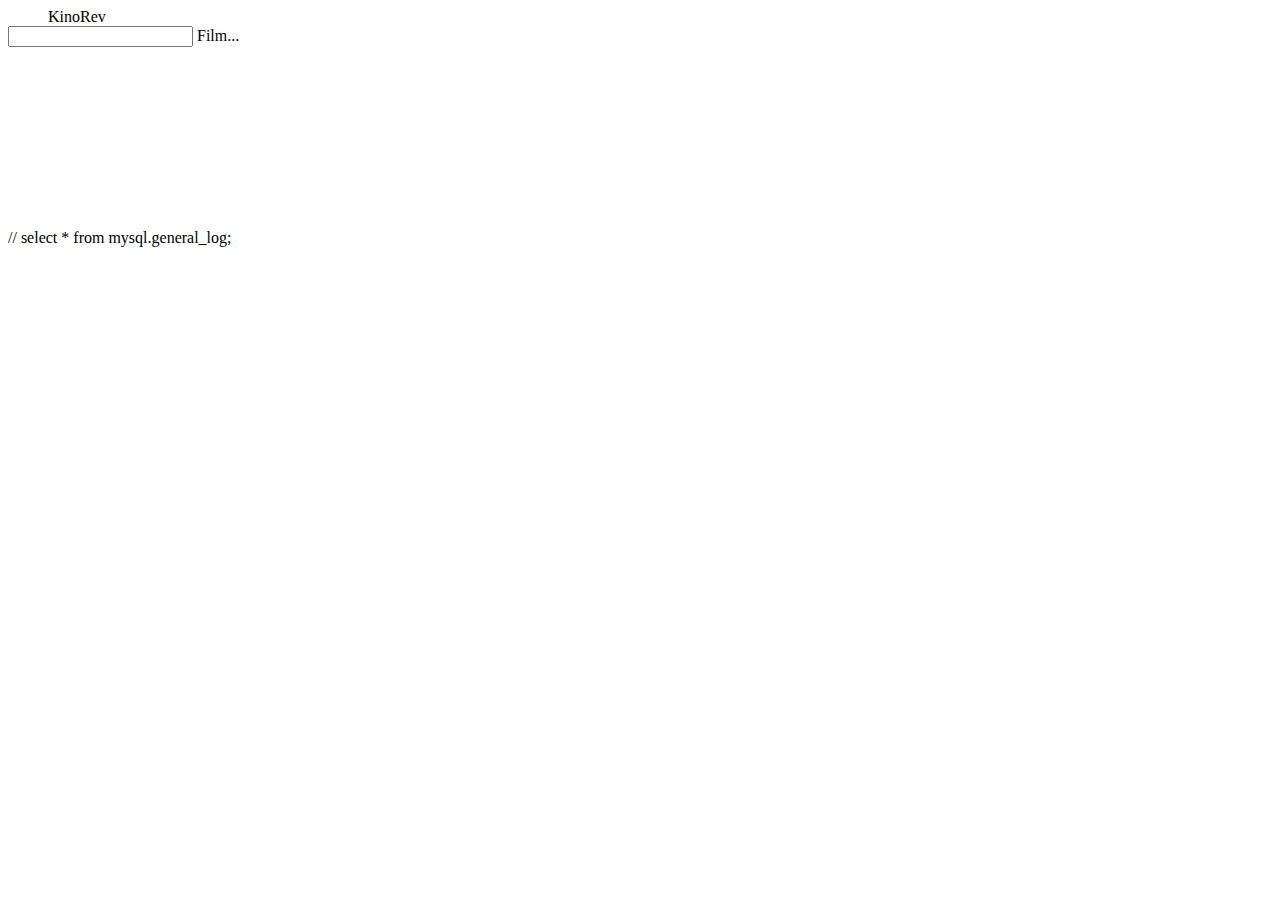
<file: index.html>
<!doctype html>
<!--
  Material Design Lite
  Copyright 2015 Google Inc. All rights reserved.

  Licensed under the Apache License, Version 2.0 (the "License");
  you may not use this file except in compliance with the License.
  You may obtain a copy of the License at

      https://www.apache.org/licenses/LICENSE-2.0

  Unless required by applicable law or agreed to in writing, software
  distributed under the License is distributed on an "AS IS" BASIS,
  WITHOUT WARRANTIES OR CONDITIONS OF ANY KIND, either express or implied.
  See the License for the specific language governing permissions and
  limitations under the License
-->
<html lang="en">

<head>
  <meta charset="utf-8">
  <meta http-equiv="X-UA-Compatible" content="IE=edge">
  <meta name="description" content="A front-end template that helps you build fast, modern mobile web apps.">
  <meta name="viewport" content="width=device-width, initial-scale=1.0, minimum-scale=1.0">
  <title>Material Design Lite</title>

  <!-- Add to homescreen for Chrome on Android -->
  <meta name="mobile-web-app-capable" content="yes">
  <link rel="icon" sizes="192x192" href="images/android-desktop.png">

  <!-- Add to homescreen for Safari on iOS -->
  <meta name="apple-mobile-web-app-capable" content="yes">
  <meta name="apple-mobile-web-app-status-bar-style" content="black">
  <meta name="apple-mobile-web-app-title" content="Material Design Lite">
  <link rel="apple-touch-icon-precomposed" href="images/ios-desktop.png">

  <!-- Tile icon for Win8 (144x144 + tile color) -->
  <meta name="msapplication-TileImage" content="images/touch/ms-touch-icon-144x144-precomposed.png">
  <meta name="msapplication-TileColor" content="#3372DF">

  <link rel="shortcut icon" href="images/favicon.png">

  <!-- SEO: If your mobile URL is different from the desktop URL, add a canonical link to the desktop page https://developers.google.com/webmasters/smartphone-sites/feature-phones -->
  <!--
    <link rel="canonical" href="http://www.example.com/">
    -->

  <link rel="stylesheet" href="https://fonts.googleapis.com/css?family=Roboto:regular,bold,italic,thin,light,bolditalic,black,medium&amp;lang=en">
  <link rel="stylesheet" href="https://fonts.googleapis.com/icon?family=Material+Icons">
  <link rel="stylesheet" href="https://code.getmdl.io/1.3.0/material.teal-red.min.css">
  <link rel="stylesheet" href="auto-complete.css">
  <link rel="stylesheet" href="styles.css">
  <style>
    #view-source {
      position: fixed;
      display: block;
      right: 0;
      bottom: 0;
      margin-right: 40px;
      margin-bottom: 40px;
      z-index: 900;
    }
  </style>
  <script src="jquery-3.2.1.min.js"></script>
  <script src="auto-complete.min.js"></script>
</head>

<body>
  <div class="demo-layout mdl-layout mdl-layout--fixed-header mdl-js-layout mdl-color--grey-100">
    <header class="demo-header mdl-layout__header mdl-layout__header--scroll mdl-color--grey-100 mdl-color-text--grey-800">
      <div class="mdl-layout__header-row">
        <div class="mdl-layout-spacer"></div>
        <span class="mdl-layout-title">KinoRev</span>
        <div class="mdl-layout-spacer"></div>
      </div>
    </header>
    <!-- Expandable Textfield -->
    <main class="mdl-layout__content">
      <div class="mdl-grid center-items">
        <div class="mdl-textfield mdl-js-textfield">
          <input class="mdl-textfield__input" type="text" id="search">
          <label class="mdl-textfield__label" for="search">Film...</label>
        </div>
      </div>
      <div class="mdl-grid center-items">
        <h3 id="name" class="mdl-typography--headline"></h3>
      </div>
      <div class="mdl-grid center-items">
          <div style="margin:10px;"> 
            <h3 class="mdl-typography--title">Overall       </h3>
            <p id="all" class="mdl-typography--caption"></p>
          </div>
          <div style="margin:10px;"> 
            <h3 class="mdl-typography--title">Good       </h3>
            <p id="good" class="mdl-typography--caption"></p>
          </div>
          <div style="margin:10px;"> 
            <h3 class="mdl-typography--title">Neut         </h3>
            <p id="neut" class="mdl-typography--caption"></p>
          </div>
          <div style="margin:10px;"> 
            <h3 class="mdl-typography--title">Bad</h3>
            <p id="bad" class="mdl-typography--caption"></p>
          </div>
      </div>
      <div class="mdl-grid center-items">
          <div class="mdl-grid">
            <div class="mdl-layout-spacer"></div>
            <div id="spinner" class="mdl-spinner mdl-spinner--single-color mdl-js-spinner"></div>
            <div class="mdl-layout-spacer"></div>
          </div>
      </div>
    </main>
  </div>
  

   <script type="text/javascript">
             var ids;
             var site = "146.66.183.158";
             $('h3')[1].style.visibility= 'hidden';
             $('h3')[2].style.visibility= 'hidden';
             $('h3')[3].style.visibility= 'hidden';
             $('h3')[4].style.visibility= 'hidden';
             var demo1 = new autoComplete({
              selector: '#search',
              minChars: 2,
              source: function(term, response){""
                $.getJSON('http://' + site + ':22456/s/' + term, function(data){

                  ids = new Map(data);
                  response(Array.from(ids.keys())); 
                });
              },
              onSelect: function(data, context){
                $('#name')[0].innerHTML = context;
                $('#good')[0].innerHTML = "";
                $('#bad')[0].innerHTML = "";
                $('#neut')[0].innerHTML = "";
                $('#all')[0].innerHTML = "";
                $('h3')[1].style.visibility= 'hidden';
                $('h3')[2].style.visibility= 'hidden';
                $('h3')[3].style.visibility= 'hidden';
                $('h3')[4].style.visibility= 'hidden';
                $('#spinner')[0].classList.add("is-active");
                $.getJSON('http://' + site + ':22456/' + ids.get(context), function(data) {
                  console.log("got info");
                  $('h3')[1].style.visibility= 'visible';
                  $('h3')[2].style.visibility= 'visible';
                  $('h3')[3].style.visibility= 'visible';
                  $('h3')[4].style.visibility= 'visible';
                  $('#spinner')[0].classList.remove("is-active");
                  $('#good')[0].innerHTML = data.good;
                  $('#neut')[0].innerHTML = data.neut;
                  $('#bad')[0].innerHTML = data.bad;
                  $('#all')[0].innerHTML = data.all;
                });
              }
            });
  </script>
  <script src="https://code.getmdl.io/1.3.0/material.min.js"></script>
</body>
// select * from mysql.general_log;
</html>
</file>
<file: auto-complete.css>
.autocomplete-suggestions {
    text-align: left; cursor: default; border: 1px solid #ccc; border-top: 0; background: #fff; box-shadow: -1px 1px 3px rgba(0,0,0,.1);

    /* core styles should not be changed */
    position: absolute; display: none; z-index: 9999; max-height: 254px; overflow: hidden; overflow-y: auto; box-sizing: border-box;
}
.autocomplete-suggestion { position: relative; padding: 0 .6em; line-height: 23px; white-space: nowrap; overflow: hidden; text-overflow: ellipsis; font-size: 1.02em; color: #333; }
.autocomplete-suggestion b { font-weight: normal; color: #1f8dd6; }
.autocomplete-suggestion.selected { background: #f0f0f0; }
</file>
<file: styles.css>
/**
 * Copyright 2015 Google Inc. All Rights Reserved.
 *
 * Licensed under the Apache License, Version 2.0 (the "License");
 * you may not use this file except in compliance with the License.
 * You may obtain a copy of the License at
 *
 *      http://www.apache.org/licenses/LICENSE-2.0
 *
 * Unless required by applicable law or agreed to in writing, software
 * distributed under the License is distributed on an "AS IS" BASIS,
 * WITHOUT WARRANTIES OR CONDITIONS OF ANY KIND, either express or implied.
 * See the License for the specific language governing permissions and
 * limitations under the License.
 */

.demo-ribbon {
  width: 100%;
  height: 100%;
  background-color: #3F51B5;
  -webkit-flex-shrink: 0;
      -ms-flex-negative: 0;
          flex-shrink: 0;
}

.demo-main {
  margin-top: -35vh;
  -webkit-flex-shrink: 0;
      -ms-flex-negative: 0;
          flex-shrink: 0;
}

.demo-header .mdl-layout__header-row {
  padding-left: 40px;
}

.demo-container {
  max-width: 1600px;
  width: calc(100% - 16px);
  margin: 0 auto;
}

.demo-content {
  border-radius: 2px;
  padding: 80px 56px;
  margin-bottom: 80px;
}

.demo-layout.is-small-screen .demo-content {
  padding: 40px 28px;
}

.demo-content h3 {
  margin-top: 48px;
}

.demo-footer {
  padding-left: 40px;
}

.demo-footer .mdl-mini-footer--link-list a {
  font-size: 13px;
}

.mdl-grid.center-items {
  justify-content: center;
}
</file>
